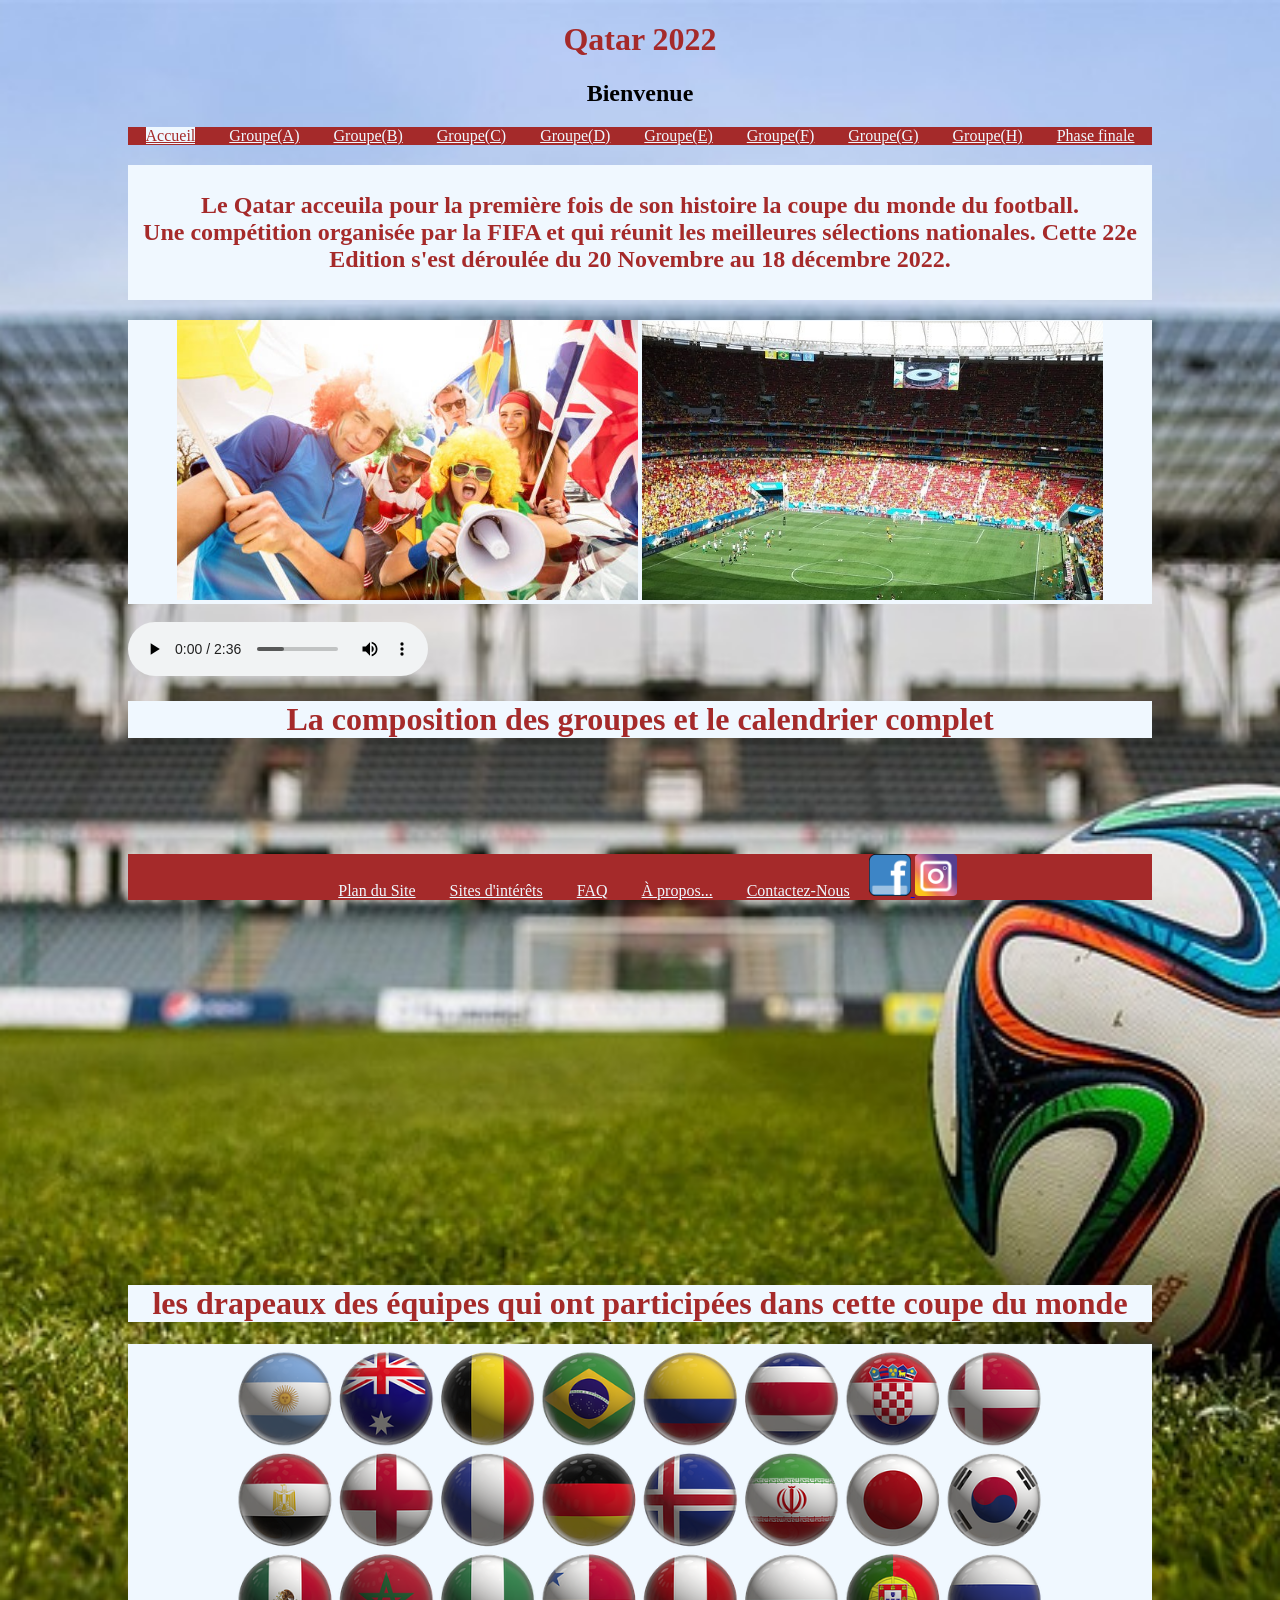
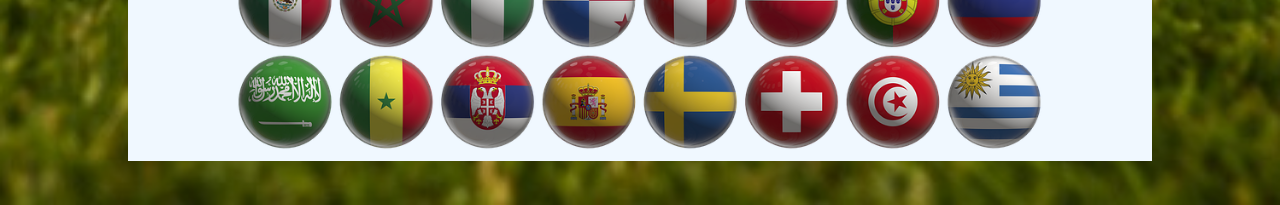
<file: index.html>
<!DOCTYPE html>
<html lang="fr">
<head>
    <meta charset="UTF-8">
    <meta http-equiv="X-UA-Compatible" content="IE=edge; Chrome; FireFox; Opera; Safari">
    <meta name="viewport" content="width=device-width, initial-scale=1.0">
    <title>Accueil</title>
    <link href="./Css/Style1.css" rel="stylesheet" type="text/css">
    <link rel="icon" href="./Images/background.jpg">
    <link href="./Css/PageConfig.css" rel="stylesheet" type="text/css">
</head>
<body class="page">
<!-- Titre de la page -->
    <h1 class="textcenter1" >Qatar 2022</h1>
    <h2 class="textcenter2" > Bienvenue </h2>
<!-- Menu -->
    <Div>
        <nav class="navigation">
            <a class="textcenter4" href="./Index/Index.html">Accueil</a>
            <a class="textcenter3" href="./Index/Groupe(A).html">Groupe(A)</a>
            <a class="textcenter3" href="./Index/Groupe(B).html">Groupe(B)</a>
            <a class="textcenter3" href="./Index/Groupe(C).html">Groupe(C)</a>
            <a class="textcenter3" href="./Index/Groupe(D).html">Groupe(D)</a>
            <a class="textcenter3" href="./Index/Groupe(E).html">Groupe(E)</a>
            <a class="textcenter3" href="./Index/Groupe(F).html">Groupe(F)</a>
            <a class="textcenter3" href="./Index/Groupe(G).html">Groupe(G)</a>
            <a class="textcenter3" href="./Index/Groupe(H).html">Groupe(H)</a>
            <a class="textcenter3" href="./Index/PhaseFinale.html">Phase finale</a>
        </nav>
    </Div>  
 <!-- Insertion d'Introduction sur le site (texte) -->
 <div class="textcenter5">
        <h2><br> 
        Le Qatar acceuila pour la première fois de son histoire la coupe du monde du football. <br>
        Une compétition organisée par la FIFA et qui réunit les meilleures sélections nationales.
        Cette 22e Edition s'est déroulée du 20 Novembre au 18 décembre 2022.
        <br><br></h2>
 </div> 
 <!-- Insertion d'images -->
 <Div class="textcenter5">
    <img src="./Images/image4.jpg" alt="monde" width=45% >
    <img src="./Images/staderempli.jpg"  alt="stade" width=45% >
</Div><br>
<!-- Insertion d'audio mp3 -->
<audio controls autopaly loop >
    <source src="./Son/Chants.mp3" type="audio/mpeg" >
    Your browser does not support the audio element.
</audio><br>
<!-- Insertion de video Youtube avec titre-->
<div class="textcenter2">
    <H1 class="textcenter5" > La composition des groupes et le calendrier complet </H1>
    <iframe width="100%" height="500" src="https://www.youtube.com/embed/67Y84qMbDUc" title="YouTube video player"
    frameborder="0" allow="accelerometer; autoplay; clipboard-write; encrypted-media; gyroscope; picture-in-picture" allowfullscreen></iframe>
</div>
<!-- Insertion d'images avec titre-->
<H1 class="textcenter5" > les drapeaux des équipes qui ont participées dans cette coupe du monde</H1>
<Div class="textcenter5" >
<img src="./Images/equipes.webp" alt="equipes" width="80%">
</Div>
<Br></Br>
<!-- Pied de la page -->
<footer class="PiedDePage">
        <div>
            <a class="textcenter3" href="./Index/PlanDuSite.html">Plan du Site</a>
            <a class="textcenter3" href="./Index/Sites d'intérêts.html">Sites d'intérêts</a>
            <a class="textcenter3" href="./Index/FAQ.html">FAQ</a>
            <a class="textcenter3" href="./Index/À propos.html">À propos...</a>
            <a class="textcenter3" href="mailto:tebanim@csdmedu.ca">Contactez-Nous</a>
            <a href="https://www.facebook.com/mohamed.tebani/" target="_blank" >
                <img src="./Images/facebook.png" alt="" style="width:42px;height: 42px;">
            </a>
            </a>
            <a href="https://www.instagram.com/david.teb22/" target="_blank" >
            <img src="./Images/instagram.jpg" alt="" style="width:42px;height: 42px;">
            </a>
            </div>   
</footer> 
</body>
</html>
</file>
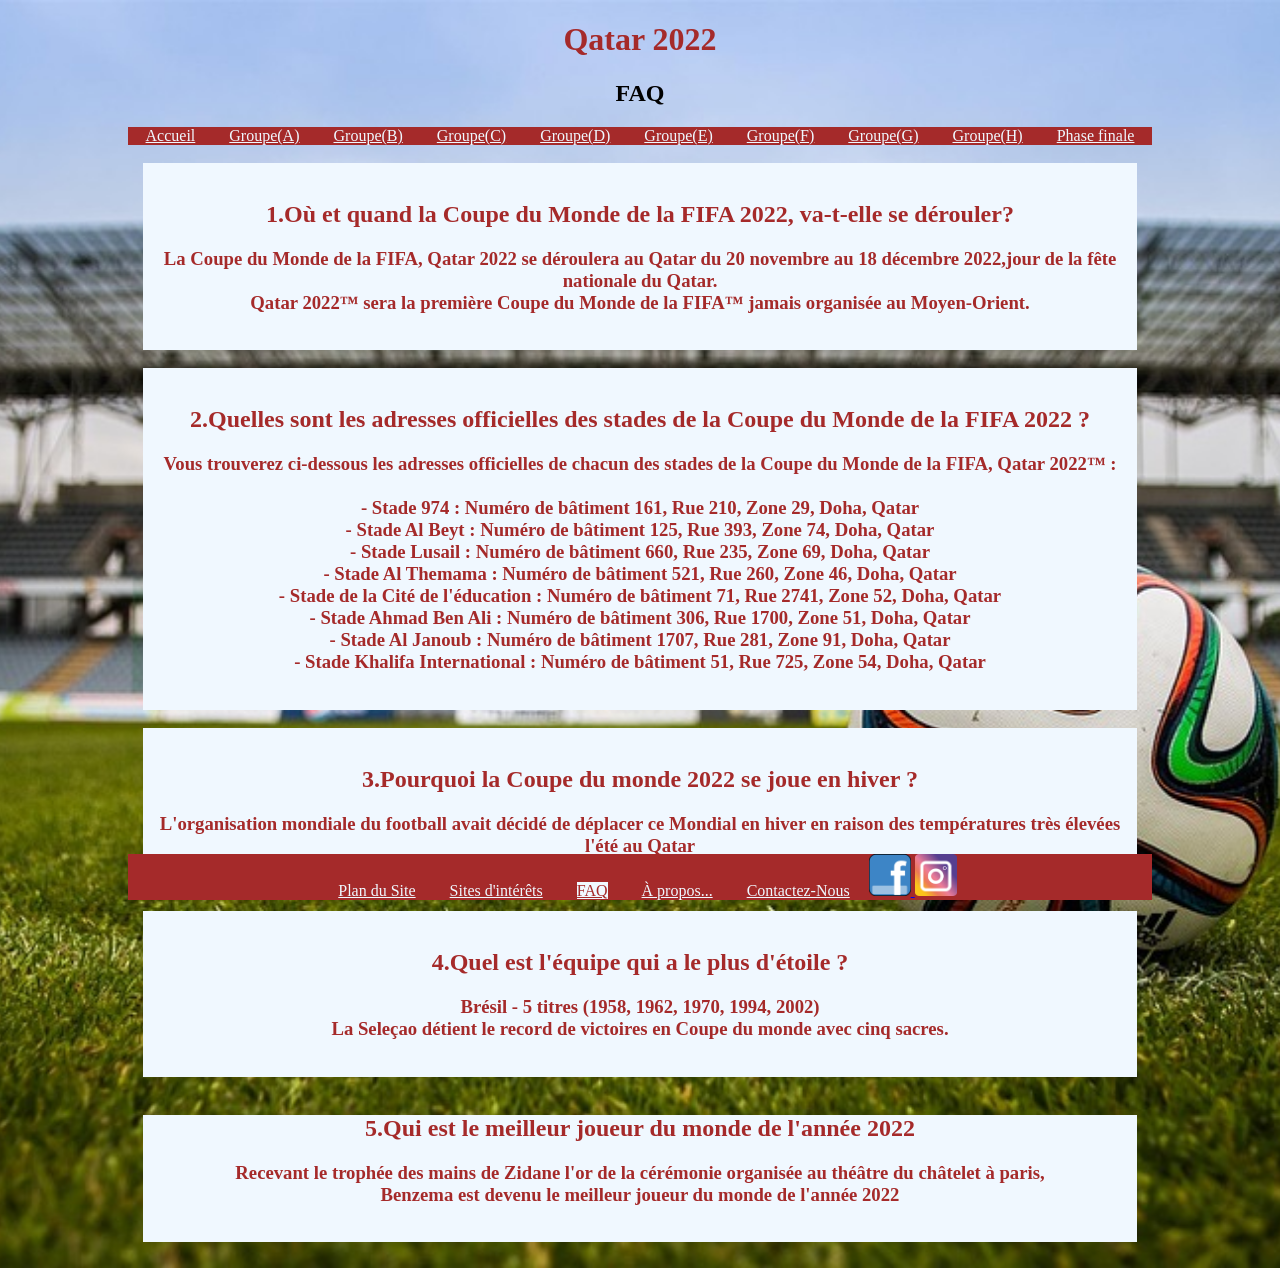
<file: Index/FAQ.html>
<!DOCTYPE html>
<html lang="fr">
<head>
    <meta charset="UTF-8">
    <meta http-equiv="X-UA-Compatible" content="IE=edge; Chrome; FireFox; Opera; Safari">
    <meta name="viewport" content="width=device-width, initial-scale=1.0">
    <title>FAQ</title>
    <link href="../Css/Style1.css" rel="stylesheet" type="text/css">
    <link rel="icon" href="../Images/background.jpg">
    <link href="../Css/PageConfig.css" rel="stylesheet" type="text/css">
</head>
<body class="page">
<!-- Titre de la page -->
    <h1 class="textcenter1" >Qatar 2022</h1>
    <h2 class="textcenter2" > FAQ </h2>
<!-- Menu -->
    <Div>
        <nav class="navigation">
            <a class="textcenter3" href="../index.html">Accueil</a>
            <a class="textcenter3" href="../Index/Groupe(A).html">Groupe(A)</a>
            <a class="textcenter3" href="../Index/Groupe(B).html">Groupe(B)</a>
            <a class="textcenter3" href="../Index/Groupe(C).html">Groupe(C)</a>
            <a class="textcenter3" href="../Index/Groupe(D).html">Groupe(D)</a>
            <a class="textcenter3" href="../Index/Groupe(E).html">Groupe(E)</a>
            <a class="textcenter3" href="../Index/Groupe(F).html">Groupe(F)</a>
            <a class="textcenter3" href="../Index/Groupe(G).html">Groupe(G)</a>
            <a class="textcenter3" href="../Index/Groupe(H).html">Groupe(H)</a>
            <a class="textcenter3" href="../Index/PhaseFinale.html">Phase finale</a>
        </nav>
    </Div>  
    <br>
<!-- Unsertion de 5 Div texte -->
<Div class="textcenter4">
    <br>
    <h2>1.Où et quand la Coupe du Monde de la FIFA 2022, va-t-elle se dérouler? </h2>
    <h3>La Coupe du Monde de la FIFA, Qatar 2022 se déroulera au Qatar du 20 novembre au 18 décembre 2022,jour de la fête nationale du Qatar. <br>
         Qatar 2022™ sera la première Coupe du Monde de la FIFA™ jamais organisée au Moyen-Orient.</h3>
    <br>
</Div>
<br>
<Div class="textcenter4">
    <br>
    <h2>2.Quelles sont les adresses officielles des stades de la Coupe du Monde de la FIFA 2022 ?</h2>
    <h3>Vous trouverez ci-dessous les adresses officielles de chacun des stades de la Coupe du Monde de la FIFA, Qatar 2022™ : <br><br>
 
        - Stade 974 : Numéro de bâtiment 161, Rue 210, Zone 29, Doha, Qatar <br>
        - Stade Al Beyt : Numéro de bâtiment 125, Rue 393, Zone 74, Doha, Qatar <br>
        - Stade Lusail : Numéro de bâtiment 660, Rue 235, Zone 69, Doha, Qatar <br>
        - Stade Al Themama : Numéro de bâtiment 521, Rue 260, Zone 46, Doha, Qatar <br>
        - Stade de la Cité de l'éducation : Numéro de bâtiment 71, Rue 2741, Zone 52, Doha, Qatar <br>
        - Stade Ahmad Ben Ali : Numéro de bâtiment 306, Rue 1700, Zone 51, Doha, Qatar <br>
        - Stade Al Janoub : Numéro de bâtiment 1707, Rue 281, Zone 91, Doha, Qatar <br>
        - Stade Khalifa International : Numéro de bâtiment 51, Rue 725, Zone 54, Doha, Qatar 
    </h3>
    <br>
</Div>
<br>
<Div class="textcenter4">
    <br>
    <h2>3.Pourquoi la Coupe du monde 2022 se joue en hiver ?</h2>
    <h3>L'organisation mondiale du football avait décidé de déplacer ce Mondial en hiver en raison des températures très élevées l'été au Qatar</h3>
    <br>
</Div>
<br>
<Div class="textcenter4">
    <br>
    <h2>4.Quel est l'équipe qui a le plus d'étoile ?</h2>
    <h3>Brésil - 5 titres (1958, 1962, 1970, 1994, 2002) <br>
     La Seleçao détient le record de victoires en Coupe du monde avec cinq sacres. </h3>
    <br>
</Div>
<br>
<Div class="textcenter4">
    <h2>5.Qui est le meilleur joueur du monde de l'année 2022 </h2>
    <h3>Recevant le trophée des mains de Zidane l'or de la cérémonie organisée au théâtre du châtelet à paris,<br>
         Benzema est devenu le meilleur joueur du monde de l'année 2022</h3>
         <br>
</Div>
<br>
<!-- Pied de la page -->
<footer class="PiedDePage">
    <div>
        <a class="textcenter3" href="../Index/PlanDuSite.html">Plan du Site</a>
        <a class="textcenter3" href="../Index/Sites d'intérêts.html">Sites d'intérêts</a>
        <a class="textcenter4" href="../Index/FAQ.html">FAQ</a>
        <a class="textcenter3" href="../Index/À propos.html">À propos...</a>
        <a class="textcenter3" href="mailto:tebanim@csdmedu.ca">Contactez-Nous</a>
        <a href="https://www.facebook.com/mohamed.tebani/" target="_blank" >
            <img src="../Images/facebook.png" alt="" style="width:42px;height: 42px;">
        </a>
        </a>
        <a href="https://www.instagram.com/david.teb22/" target="_blank" >
        <img src="../Images/instagram.jpg" alt="" style="width:42px;height: 42px;">
        </a>
        </div>   
</footer>    
</body>
</html>
</file>
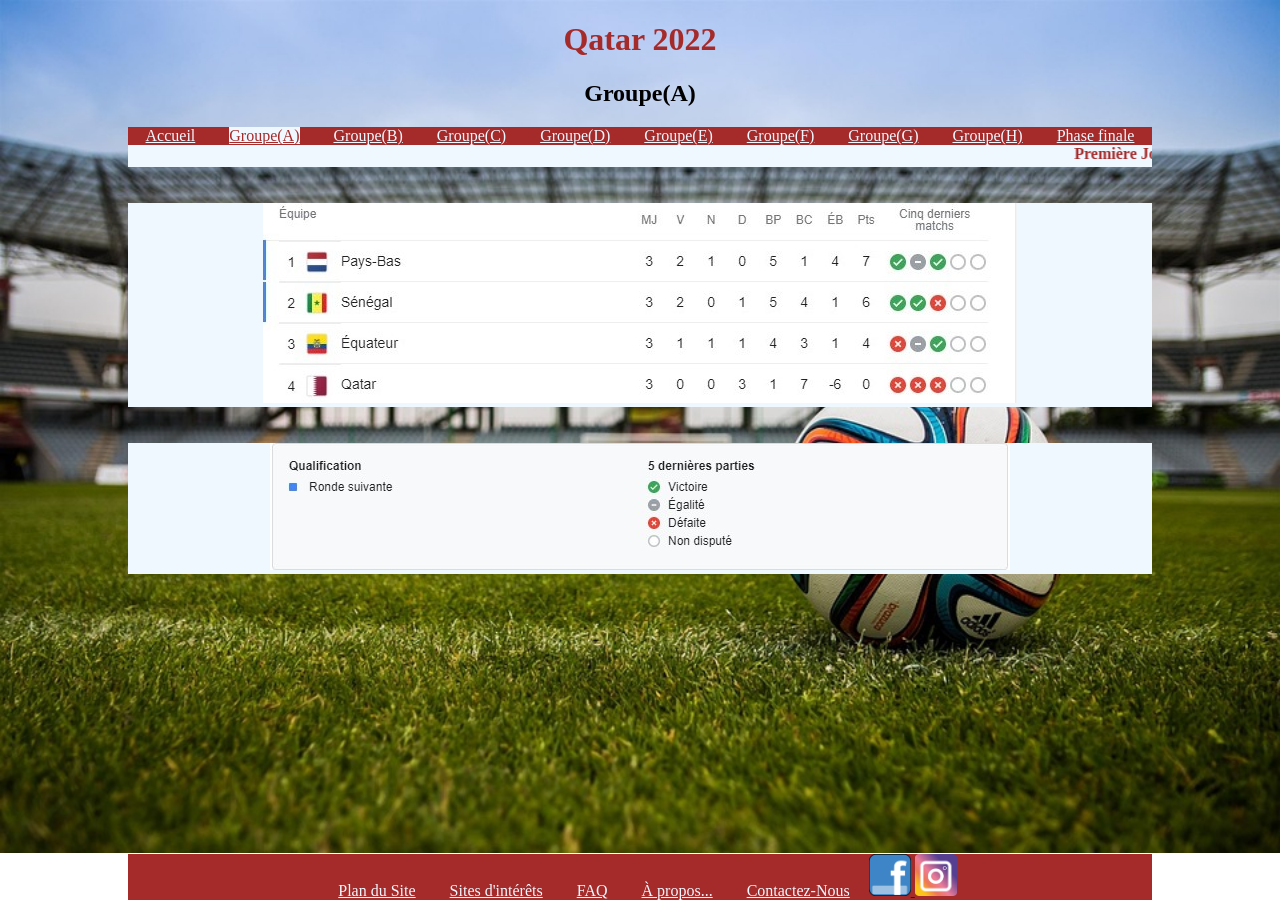
<file: Index/Groupe(A).html>
<!DOCTYPE html>
<html lang="fr">
<head>
    <meta charset="UTF-8">
    <meta http-equiv="X-UA-Compatible" content="IE=edge; Chrome; FireFox; Opera; Safari">
    <meta name="viewport" content="width=device-width, initial-scale=1.0">
    <title>Groupe(A)</title>
    <link href="../Css/Style1.css" rel="stylesheet" type="text/css">
    <link rel="icon" href="../Images/background.jpg">
    <link href="../Css/PageConfig.css" rel="stylesheet" type="text/css">
</head>
<body class="page">
<!-- Titre de la page -->
    <h1 class="textcenter1" >Qatar 2022</h1>
    <h2 class="textcenter2" > Groupe(A) </h2>
<!-- Menu -->
    <Div>
        <nav class="navigation">
            <a class="textcenter3" href="../index.html">Accueil</a>
            <a class="textcenter4" href="../Index/Groupe(A).html">Groupe(A)</a>
            <a class="textcenter3" href="../Index/Groupe(B).html">Groupe(B)</a>
            <a class="textcenter3" href="../Index/Groupe(C).html">Groupe(C)</a>
            <a class="textcenter3" href="../Index/Groupe(D).html">Groupe(D)</a>
            <a class="textcenter3" href="../Index/Groupe(E).html">Groupe(E)</a>
            <a class="textcenter3" href="../Index/Groupe(F).html">Groupe(F)</a>
            <a class="textcenter3" href="../Index/Groupe(G).html">Groupe(G)</a>
            <a class="textcenter3" href="../Index/Groupe(H).html">Groupe(H)</a>
            <a class="textcenter3" href="../Index/PhaseFinale.html">Phase finale</a>
        </nav>
    </Div>  
 <!-- Insertion d'un texte dynamique -->
<Div class="textcenter5">
    <marquee  behavior="" direction=""> <B>Première Journée</B> Qatar 0-2 Équateur////Sénégal 0-2 Pays-Bas   <B>Deuxième Journée</B> Qatar 3-1 Sénégal////Pays-Bas 1-1 Équateur <b>Troisième Journée</b> Équateur 1-2 Sénégal //// Pays-Bas 2-0 Qatar </marquee>
</Div>
<br><br>
<!-- Insertion d'images -->
<Div class="textcenter5">
    <img src="../Images/GroupeA.jpg" alt="GroupeA" >
</Div><br><br>
<Div class="textcenter5">
    <img src="../Images/ExplicationDeCalcul.jpg" alt="Infos" >
</Div><br><br>
<!-- Pied de la page -->
<footer class="PiedDePage">
    <div>
        <a class="textcenter3" href="../Index/PlanDuSite.html">Plan du Site</a>
        <a class="textcenter3" href="../Index/Sites d'intérêts.html">Sites d'intérêts</a>
        <a class="textcenter3" href="../Index/FAQ.html">FAQ</a>
        <a class="textcenter3" href="../Index/À propos.html">À propos...</a>
        <a class="textcenter3" href="mailto:tebanim@csdmedu.ca">Contactez-Nous</a>
        <a href="https://www.facebook.com/mohamed.tebani/" target="_blank" >
            <img src="../Images/facebook.png" alt="" style="width:42px;height: 42px;">
        </a>
        </a>
        <a href="https://www.instagram.com/david.teb22/" target="_blank" >
        <img src="../Images/instagram.jpg" alt="" style="width:42px;height: 42px;">
        </a>
        </div>   
</footer>
</body>
</html>
</file>
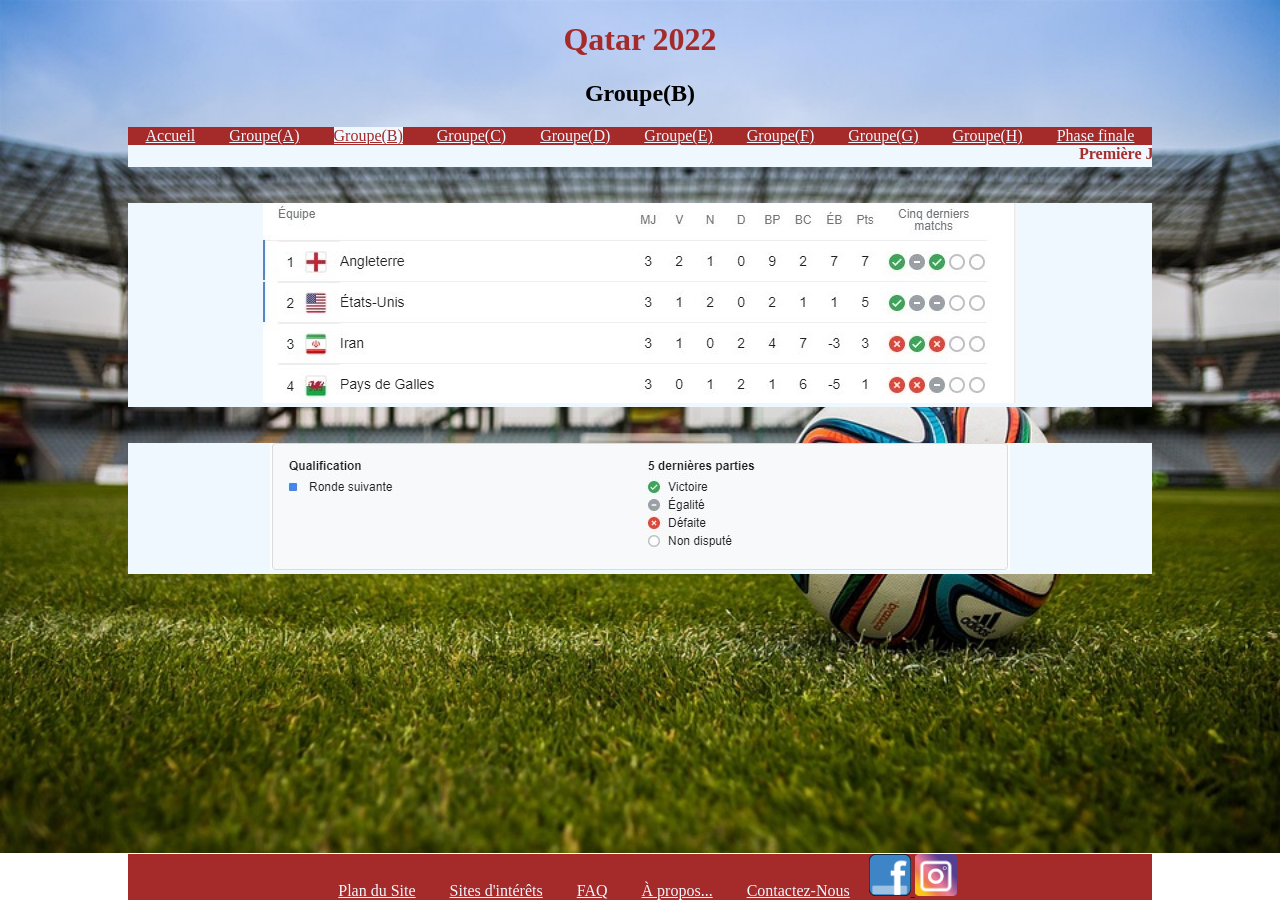
<file: Index/Groupe(B).html>
<!DOCTYPE html>
<html lang="fr">
<head>
    <meta charset="UTF-8">
    <meta http-equiv="X-UA-Compatible" content="IE=edge; Chrome; FireFox; Opera; Safari">
    <meta name="viewport" content="width=device-width, initial-scale=1.0">
    <title>Groupe(B)</title>
    <link href="../Css/Style1.css" rel="stylesheet" type="text/css">
    <link rel="icon" href="../Images/background.jpg">
    <link href="../Css/PageConfig.css" rel="stylesheet" type="text/css">
</head>
<body class="page">
<!-- Titre de la page -->
    <h1 class="textcenter1" >Qatar 2022</h1>
    <h2 class="textcenter2" > Groupe(B) </h2>
<!-- Menu -->
    <Div>
        <nav class="navigation">
            <a class="textcenter3" href="../index.html">Accueil</a>
            <a class="textcenter3" href="../Index/Groupe(A).html">Groupe(A)</a>
            <a class="textcenter4" href="../Index/Groupe(B).html">Groupe(B)</a>
            <a class="textcenter3" href="../Index/Groupe(C).html">Groupe(C)</a>
            <a class="textcenter3" href="../Index/Groupe(D).html">Groupe(D)</a>
            <a class="textcenter3" href="../Index/Groupe(E).html">Groupe(E)</a>
            <a class="textcenter3" href="../Index/Groupe(F).html">Groupe(F)</a>
            <a class="textcenter3" href="../Index/Groupe(G).html">Groupe(G)</a>
            <a class="textcenter3" href="../Index/Groupe(H).html">Groupe(H)</a>
            <a class="textcenter3" href="../Index/PhaseFinale.html">Phase finale</a>
        </nav>
    </Div> 
 <!-- Insertion d'un texte dynamique --> 
<Div class="textcenter5">
    <marquee  behavior="" direction=""> <B>Première Journée</B> Angleterre 6-2 Iran////États-Unis 1-1 Pays De Galles   <B>Deuxième Journée</B> Pays De Galles 0-2 Iran////Angleterre 0-0 États-Unis <b>Troisième Journée</b> Iran 0-1 États-Unis////Pays De Galles 0-3 Angleterre</marquee>
</Div>
<br><br>
<!-- Insertion d'images -->
<Div class="textcenter5">
    <img src="../Images/GroupeB.jpg" alt="GroupeB" >
</Div><br><br>
<Div class="textcenter5">
    <img src="../Images/ExplicationDeCalcul.jpg" alt="Infos" >
</Div><br><br>
<!-- Pied de la page -->
<footer class="PiedDePage">
    <div>
        <a class="textcenter3" href="../Index/PlanDuSite.html">Plan du Site</a>
        <a class="textcenter3" href="../Index/Sites d'intérêts.html">Sites d'intérêts</a>
        <a class="textcenter3" href="../Index/FAQ.html">FAQ</a>
        <a class="textcenter3" href="../Index/À propos.html">À propos...</a>
        <a class="textcenter3" href="mailto:tebanim@csdmedu.ca">Contactez-Nous</a>
        <a href="https://www.facebook.com/mohamed.tebani/" target="_blank" >
            <img src="../Images/facebook.png" alt="" style="width:42px;height: 42px;">
        </a>
        </a>
        <a href="https://www.instagram.com/david.teb22/" target="_blank" >
        <img src="../Images/instagram.jpg" alt="" style="width:42px;height: 42px;">
        </a>
        </div>   
</footer>
</body>
</html>
</file>
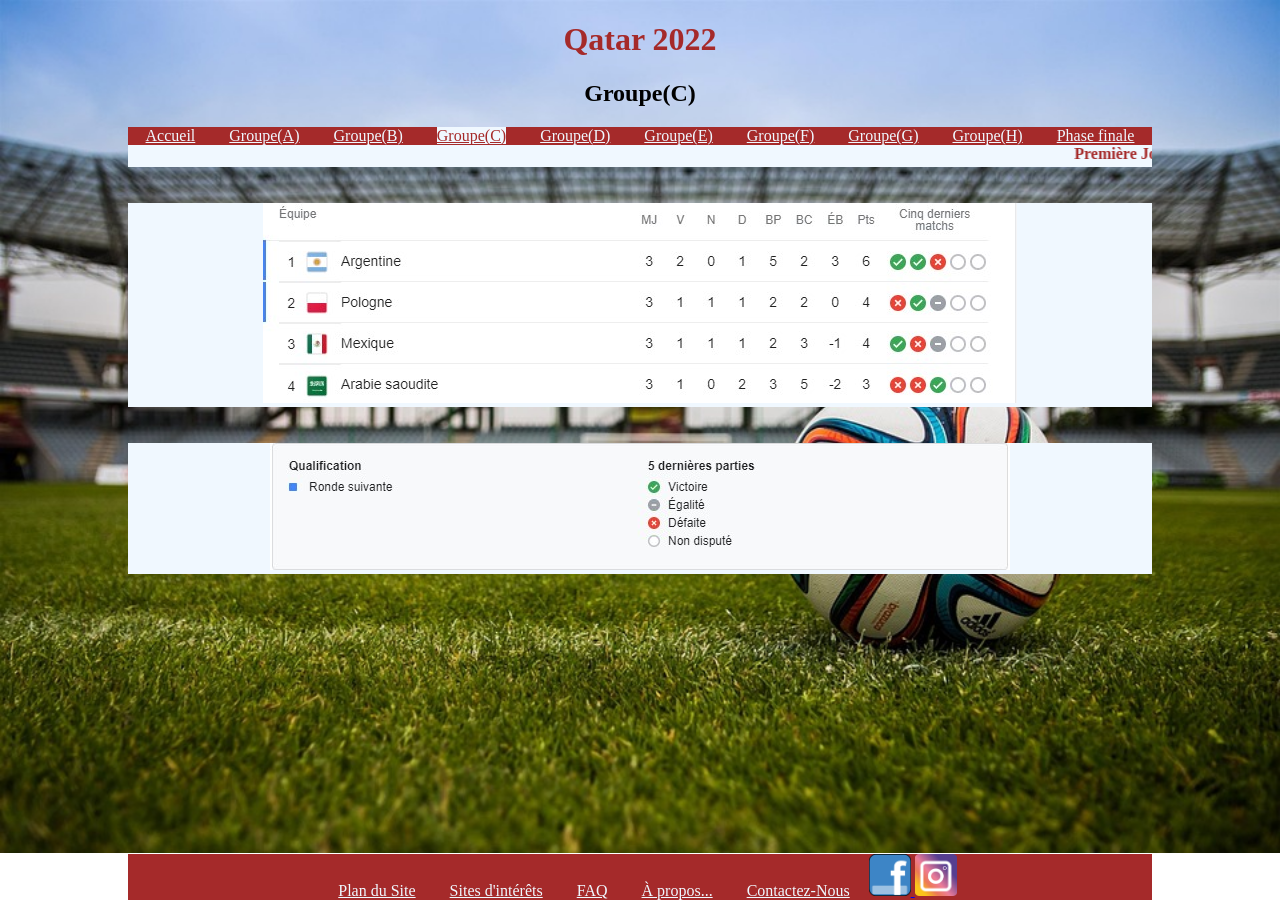
<file: Index/Groupe(C).html>
<!DOCTYPE html>
<html lang="fr">
<head>
    <meta charset="UTF-8">
    <meta http-equiv="X-UA-Compatible" content="IE=edge; Chrome; FireFox; Opera; Safari">
    <meta name="viewport" content="width=device-width, initial-scale=1.0">
    <title>Groupe(C)</title>
    <link href="../Css/Style1.css" rel="stylesheet" type="text/css">
    <link rel="icon" href="../Images/background.jpg">
    <link href="../Css/PageConfig.css" rel="stylesheet" type="text/css">
</head>
<body class="page">
<!-- Titre de la page -->
    <h1 class="textcenter1" >Qatar 2022</h1>
    <h2 class="textcenter2" > Groupe(C) </h2>
<!-- Menu -->
    <Div>
        <nav class="navigation">
            <a class="textcenter3" href="../index.html">Accueil</a>
            <a class="textcenter3" href="../Index/Groupe(A).html">Groupe(A)</a>
            <a class="textcenter3" href="../Index/Groupe(B).html">Groupe(B)</a>
            <a class="textcenter4" href="../Index/Groupe(C).html">Groupe(C)</a>
            <a class="textcenter3" href="../Index/Groupe(D).html">Groupe(D)</a>
            <a class="textcenter3" href="../Index/Groupe(E).html">Groupe(E)</a>
            <a class="textcenter3" href="../Index/Groupe(F).html">Groupe(F)</a>
            <a class="textcenter3" href="../Index/Groupe(G).html">Groupe(G)</a>
            <a class="textcenter3" href="../Index/Groupe(H).html">Groupe(H)</a>
            <a class="textcenter3" href="../Index/PhaseFinale.html">Phase finale</a>
        </nav>
    </Div> 
 <!-- Insertion d'un texte dynamique --> 
<Div class="textcenter5">
    <marquee  behavior="" direction=""> <B>Première Journée</B> Argentine 1-2 Arabie Saoudite////Mexique 0-0 Pologne   <B>Deuxième Journée</B> Pologne 2-0 Arabie Saoudite////Argentine 2-0 Mexique <b>Troisième Journée</b> Pologne 1-2 Argentine////Arabie Saoudite 0-0 Mexique</marquee>
</Div>
<br><br>
<!-- Insertion d'images -->
<Div class="textcenter5">
    <img src="../Images/GroupeC.jpg" alt="GroupeC" >
</Div><br><br>
<Div class="textcenter5">
    <img src="../Images/ExplicationDeCalcul.jpg" alt="Infos" >
</Div><br><br>
<!-- Pied de la page -->
<footer class="PiedDePage">
    <div>
        <a class="textcenter3" href="../Index/PlanDuSite.html">Plan du Site</a>
        <a class="textcenter3" href="../Index/Sites d'intérêts.html">Sites d'intérêts</a>
        <a class="textcenter3" href="../Index/FAQ.html">FAQ</a>
        <a class="textcenter3" href="../Index/À propos.html">À propos...</a>
        <a class="textcenter3" href="mailto:tebanim@csdmedu.ca">Contactez-Nous</a>
        <a href="https://www.facebook.com/mohamed.tebani/" target="_blank" >
            <img src="../Images/facebook.png" alt="" style="width:42px;height: 42px;">
        </a>
        </a>
        <a href="https://www.instagram.com/david.teb22/" target="_blank" >
        <img src="../Images/instagram.jpg" alt="" style="width:42px;height: 42px;">
        </a>
        </div>   
</footer>
</body>
</html>
</file>
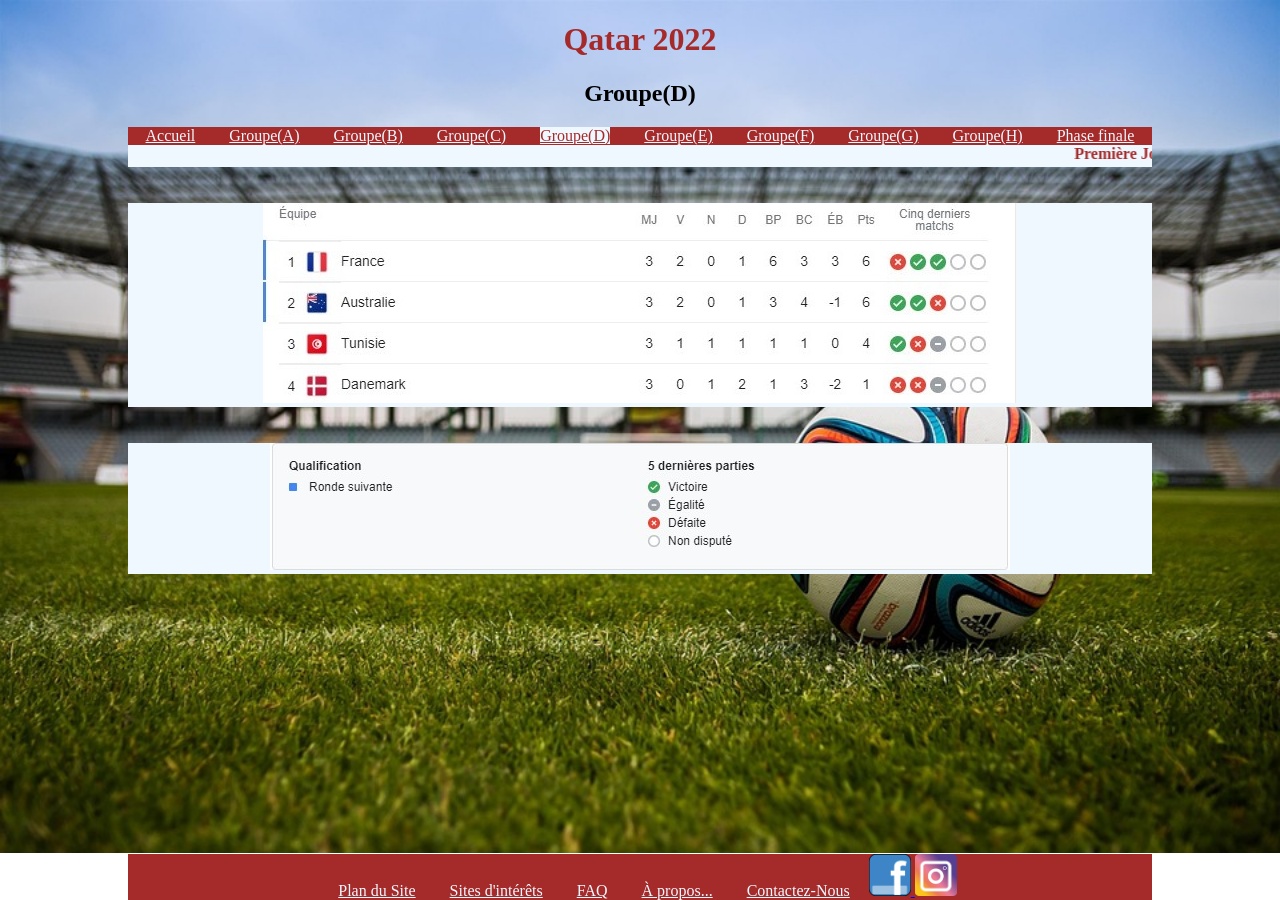
<file: Index/Groupe(D).html>
<!DOCTYPE html>
<html lang="fr">
<head>
    <meta charset="UTF-8">
    <meta http-equiv="X-UA-Compatible" content="IE=edge; Chrome; FireFox; Opera; Safari">
    <meta name="viewport" content="width=device-width, initial-scale=1.0">
    <title>Groupe(D)</title>
    <link href="../Css/Style1.css" rel="stylesheet" type="text/css">
    <link rel="icon" href="../Images/background.jpg">
    <link href="../Css/PageConfig.css" rel="stylesheet" type="text/css">
</head>
<body class="page">
<!-- Titre de la page -->
    <h1 class="textcenter1" >Qatar 2022</h1>
    <h2 class="textcenter2" > Groupe(D) </h2>
<!-- Menu -->
    <Div>
        <nav class="navigation">
            <a class="textcenter3" href="../index.html">Accueil</a>
            <a class="textcenter3" href="../Index/Groupe(A).html">Groupe(A)</a>
            <a class="textcenter3" href="../Index/Groupe(B).html">Groupe(B)</a>
            <a class="textcenter3" href="../Index/Groupe(C).html">Groupe(C)</a>
            <a class="textcenter4" href="../Index/Groupe(D).html">Groupe(D)</a>
            <a class="textcenter3" href="../Index/Groupe(E).html">Groupe(E)</a>
            <a class="textcenter3" href="../Index/Groupe(F).html">Groupe(F)</a>
            <a class="textcenter3" href="../Index/Groupe(G).html">Groupe(G)</a>
            <a class="textcenter3" href="../Index/Groupe(H).html">Groupe(H)</a>
            <a class="textcenter3" href="../Index/PhaseFinale.html">Phase finale</a>
        </nav>
    </Div> 
 <!-- Insertion d'un texte dynamique -->
<Div class="textcenter5" >
    <marquee  behavior="" direction=""> <B>Première Journée</B> Danemark 0-0 Tunisie////France 4-1 Australie  <B>Deuxième Journée</B> Tunisie 0-1 Australie////France 2-1 Danemark <b>Troisième Journée</b> Australie 1-0 Danemark////Tunisie 1-0 France </marquee>
</Div>
<br><br>
<!-- Insertion d'images -->
<Div class="textcenter5">
    <img src="../Images/GroupeD.jpg" alt="GroupeD" >
</Div><br><br>
<Div class="textcenter5">
    <img src="../Images/ExplicationDeCalcul.jpg" alt="Infos" >
</Div><br><br>
<!-- Pied de la page -->
<footer class="PiedDePage">
    <div>
        <a class="textcenter3" href="../Index/PlanDuSite.html">Plan du Site</a>
        <a class="textcenter3" href="../Index/Sites d'intérêts.html">Sites d'intérêts</a>
        <a class="textcenter3" href="../Index/FAQ.html">FAQ</a>
        <a class="textcenter3" href="../Index/À propos.html">À propos...</a>
        <a class="textcenter3" href="mailto:tebanim@csdmedu.ca">Contactez-Nous</a>
        <a href="https://www.facebook.com/mohamed.tebani/" target="_blank" >
            <img src="../Images/facebook.png" alt="" style="width:42px;height: 42px;">
        </a>
        </a>
        <a href="https://www.instagram.com/david.teb22/" target="_blank" >
        <img src="../Images/instagram.jpg" alt="" style="width:42px;height: 42px;">
        </a>
        </div>   
</footer>
</body>
</html>
</file>
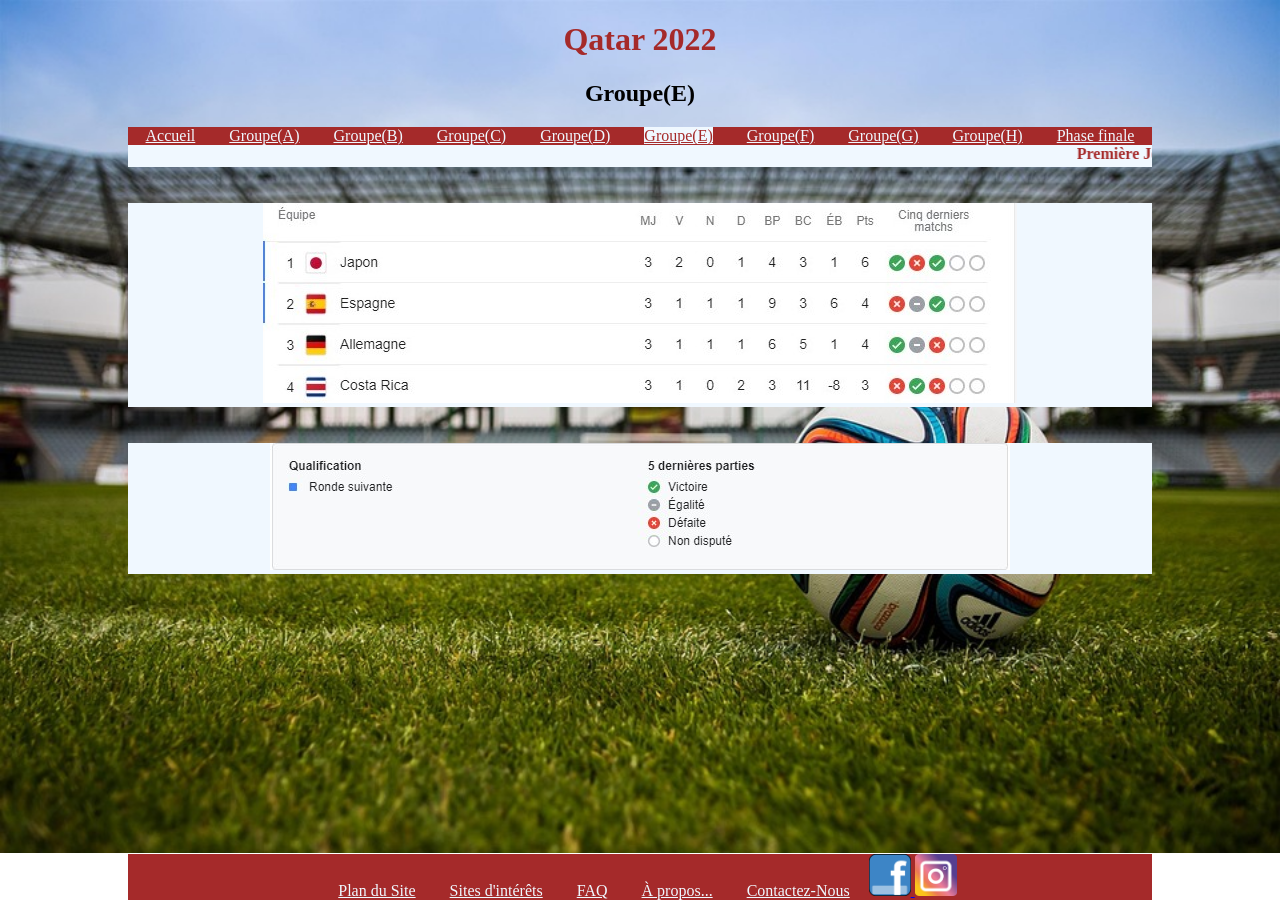
<file: Index/Groupe(E).html>
<!DOCTYPE html>
<html lang="fr">
<head>
    <meta charset="UTF-8">
    <meta http-equiv="X-UA-Compatible" content="IE=edge; Chrome; FireFox; Opera; Safari">
    <meta name="viewport" content="width=device-width, initial-scale=1.0">
    <title>Groupe(E)</title>
    <link href="../Css/Style1.css" rel="stylesheet" type="text/css">
    <link rel="icon" href="../Images/background.jpg">
    <link href="../Css/PageConfig.css" rel="stylesheet" type="text/css">
</head>
<body class="page">
<!-- Titre de la page -->
    <h1 class="textcenter1" >Qatar 2022</h1>
    <h2 class="textcenter2" > Groupe(E) </h2>
<!-- Menu -->
    <Div>
        <nav class="navigation">
            <a class="textcenter3" href="../index.html">Accueil</a>
            <a class="textcenter3" href="../Index/Groupe(A).html">Groupe(A)</a>
            <a class="textcenter3" href="../Index/Groupe(B).html">Groupe(B)</a>
            <a class="textcenter3" href="../Index/Groupe(C).html">Groupe(C)</a>
            <a class="textcenter3" href="../Index/Groupe(D).html">Groupe(D)</a>
            <a class="textcenter4" href="../Index/Groupe(E).html">Groupe(E)</a>
            <a class="textcenter3" href="../Index/Groupe(F).html">Groupe(F)</a>
            <a class="textcenter3" href="../Index/Groupe(G).html">Groupe(G)</a>
            <a class="textcenter3" href="../Index/Groupe(H).html">Groupe(H)</a>
            <a class="textcenter3" href="../Index/PhaseFinale.html">Phase finale</a>
        </nav>
    </Div>
 <!-- Insertion d'un texte dynamique -->
<Div class="textcenter5">
    <marquee  behavior="" direction=""> <B>Première Journée</B> Allemagne 1-2 Japon////	Espagne 7-0 Costa Rica   <B>Deuxième Journée</B> Japon 0-1 Costa Rica////Espagne 1-1 Allemagne <b>Troisième Journée</b> Costa Rica 2-4 Allemagne////Japon 2-1 Espagne</marquee>
</Div>
<br><br>
<!-- Insertion d'images -->
<Div class="textcenter5">
    <img src="../Images/GroupeE.jpg" alt="GroupeE" >
</Div><br><br>
<Div class="textcenter5">
    <img src="../Images/ExplicationDeCalcul.jpg" alt="Infos" >
</Div><br><br>
<!-- Pied de la page -->
<footer class="PiedDePage">
    <div>
        <a class="textcenter3" href="../Index/PlanDuSite.html">Plan du Site</a>
        <a class="textcenter3" href="../Index/Sites d'intérêts.html">Sites d'intérêts</a>
        <a class="textcenter3" href="../Index/FAQ.html">FAQ</a>
        <a class="textcenter3" href="../Index/À propos.html">À propos...</a>
        <a class="textcenter3" href="mailto:tebanim@csdmedu.ca">Contactez-Nous</a>
        <a href="https://www.facebook.com/mohamed.tebani/" target="_blank" >
            <img src="../Images/facebook.png" alt="" style="width:42px;height: 42px;">
        </a>
        </a>
        <a href="https://www.instagram.com/david.teb22/" target="_blank" >
        <img src="../Images/instagram.jpg" alt="" style="width:42px;height: 42px;">
        </a>
        </div>   
</footer>
</body>
</html>
</file>
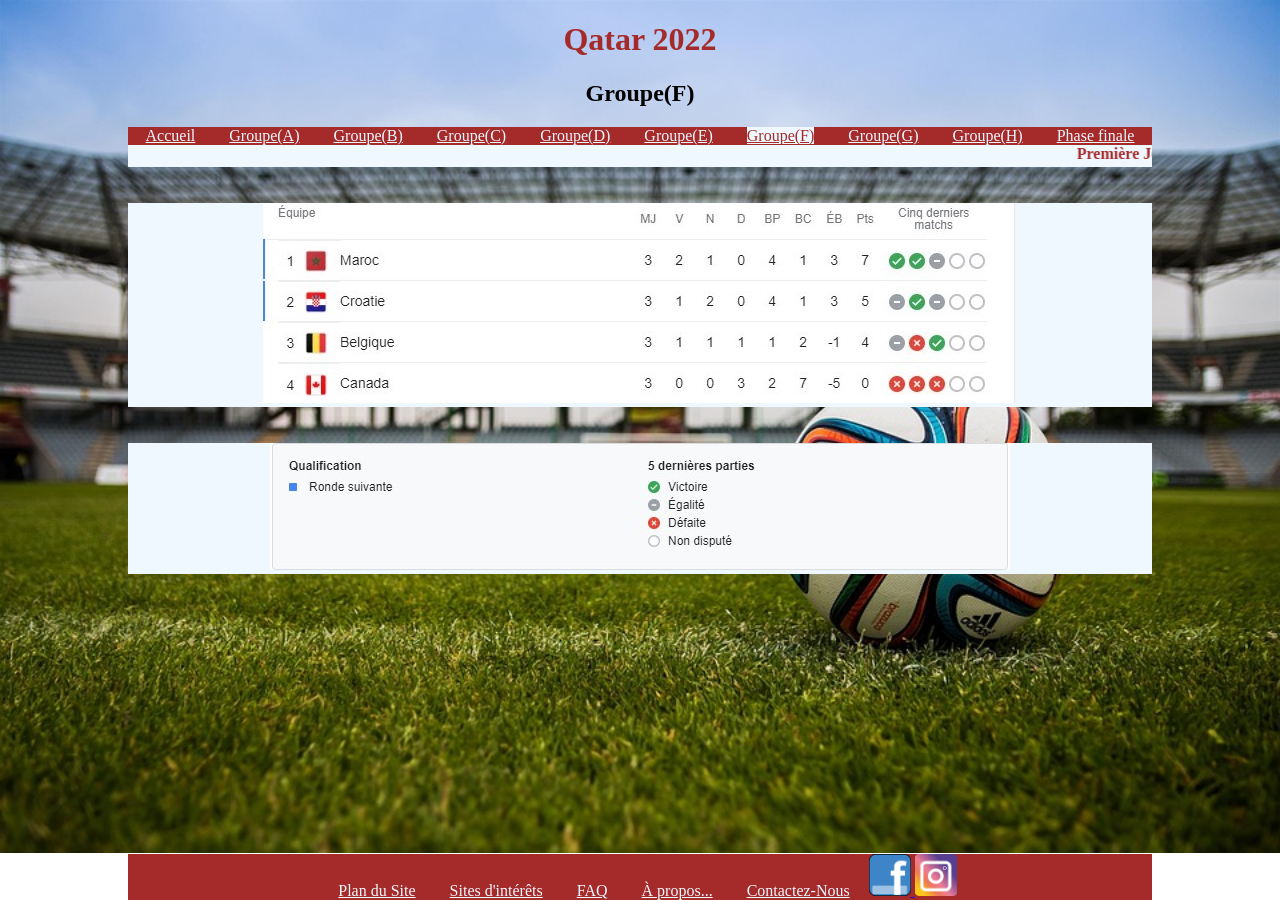
<file: Index/Groupe(F).html>
<!DOCTYPE html>
<html lang="fr">
<head>
    <meta charset="UTF-8">
    <meta http-equiv="X-UA-Compatible" content="IE=edge; Chrome; FireFox; Opera; Safari">
    <meta name="viewport" content="width=device-width, initial-scale=1.0">
    <title>Groupe(F)</title>
    <link href="../Css/Style1.css" rel="stylesheet" type="text/css">
    <link rel="icon" href="../Images/background.jpg">
    <link href="../Css/PageConfig.css" rel="stylesheet" type="text/css">
</head>
<body class="page">
<!-- Titre de la page -->
    <h1 class="textcenter1" >Qatar 2022</h1>
    <h2 class="textcenter2" > Groupe(F) </h2>
<!-- Menu -->
    <Div>
        <nav class="navigation">
            <a class="textcenter3" href="../index.html">Accueil</a>
            <a class="textcenter3" href="../Index/Groupe(A).html">Groupe(A)</a>
            <a class="textcenter3" href="../Index/Groupe(B).html">Groupe(B)</a>
            <a class="textcenter3" href="../Index/Groupe(C).html">Groupe(C)</a>
            <a class="textcenter3" href="../Index/Groupe(D).html">Groupe(D)</a>
            <a class="textcenter3" href="../Index/Groupe(E).html">Groupe(E)</a>
            <a class="textcenter4" href="../Index/Groupe(F).html">Groupe(F)</a>
            <a class="textcenter3" href="../Index/Groupe(G).html">Groupe(G)</a>
            <a class="textcenter3" href="../Index/Groupe(H).html">Groupe(H)</a>
            <a class="textcenter3" href="../Index/PhaseFinale.html">Phase finale</a>
        </nav>
    </Div>
 <!-- Insertion d'un texte dynamique -->
<Div class="textcenter5" >
    <marquee  behavior="" direction=""> <B>Première Journée</B> Maroc 0-0 Croatie////Belgique 1-0 Canada   <B>Deuxième Journée</B> Belgique 0-2 Maroc////Croatie 4-1 Canada <b>Troisième Journée</b>Canada 1-2 Maroc////Croatie 0-0 Belgique</marquee>
</Div>
<br><br>
<!-- Insertion d'images -->
<Div class="textcenter5">
    <img src="../Images/GroupeF.jpg" alt="GroupeF" >
</Div><br><br>
<Div class="textcenter5">
    <img src="../Images/ExplicationDeCalcul.jpg" alt="Infos" >
</Div><br><br>
<!-- Pied de la page -->
<footer class="PiedDePage">
    <div>
        <a class="textcenter3" href="../Index/PlanDuSite.html">Plan du Site</a>
        <a class="textcenter3" href="../Index/Sites d'intérêts.html">Sites d'intérêts</a>
        <a class="textcenter3" href="../Index/FAQ.html">FAQ</a>
        <a class="textcenter3" href="../Index/À propos.html">À propos...</a>
        <a class="textcenter3" href="mailto:tebanim@csdmedu.ca">Contactez-Nous</a>
        <a href="https://www.facebook.com/mohamed.tebani/" target="_blank" >
            <img src="../Images/facebook.png" alt="" style="width:42px;height: 42px;">
        </a>
        </a>
        <a href="https://www.instagram.com/david.teb22/" target="_blank" >
        <img src="../Images/instagram.jpg" alt="" style="width:42px;height: 42px;">
        </a>
        </div>   
</footer>
</body>
</html>
</file>
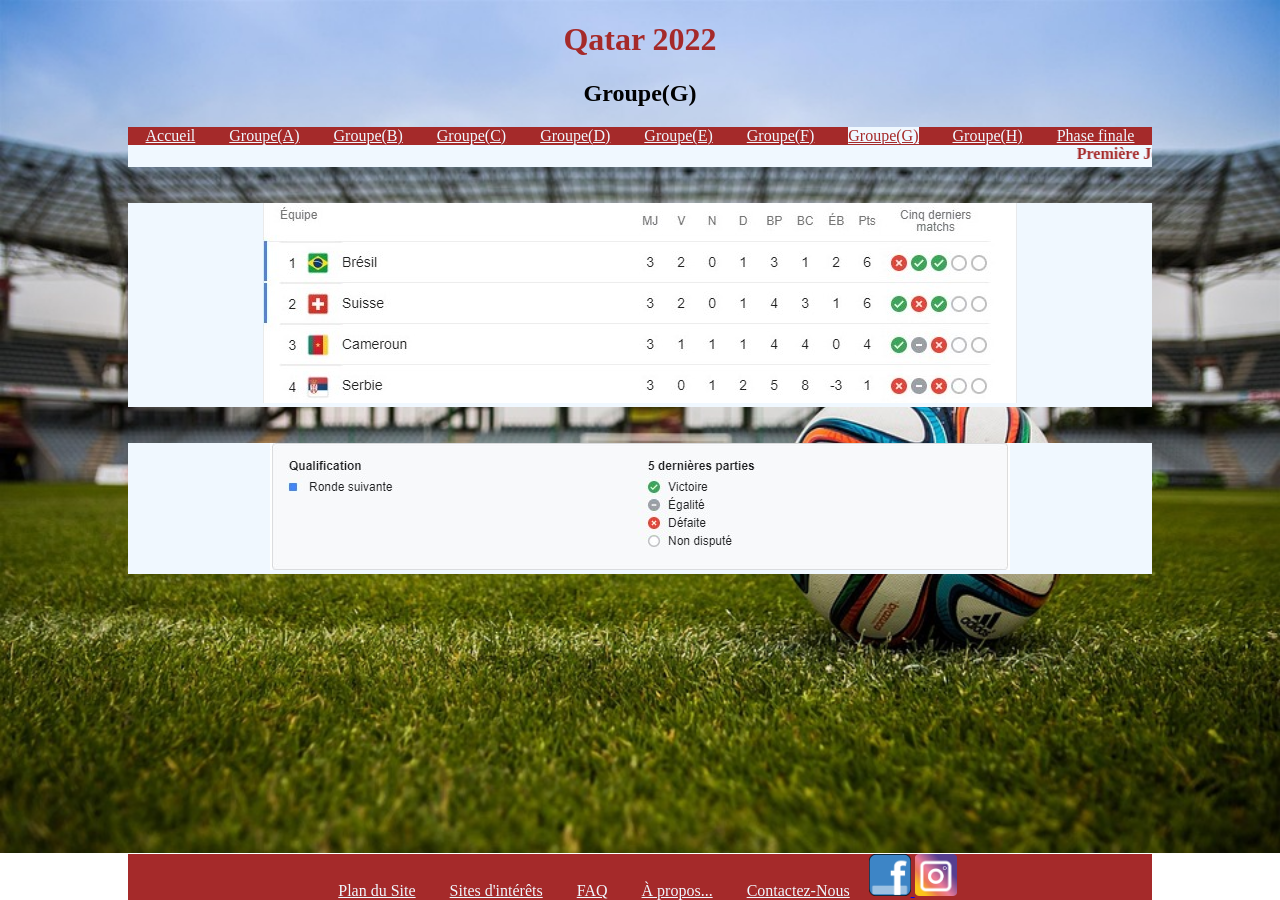
<file: Index/Groupe(G).html>
<!DOCTYPE html>
<html lang="fr">
<head>
    <meta charset="UTF-8">
    <meta http-equiv="X-UA-Compatible" content="IE=edge; Chrome; FireFox; Opera; Safari">
    <meta name="viewport" content="width=device-width, initial-scale=1.0">
    <title>Groupe(G)</title>
    <link href="../Css/Style1.css" rel="stylesheet" type="text/css">
    <link rel="icon" href="../Images/background.jpg">
    <link href="../Css/PageConfig.css" rel="stylesheet" type="text/css">
</head>
<body class="page">
<!-- Titre de la page -->
    <h1 class="textcenter1" >Qatar 2022</h1>
    <h2 class="textcenter2" > Groupe(G) </h2>
<!-- Menu -->
    <Div>
        <nav class="navigation">
            <a class="textcenter3" href="../index.html">Accueil</a>
            <a class="textcenter3" href="../Index/Groupe(A).html">Groupe(A)</a>
            <a class="textcenter3" href="../Index/Groupe(B).html">Groupe(B)</a>
            <a class="textcenter3" href="../Index/Groupe(C).html">Groupe(C)</a>
            <a class="textcenter3" href="../Index/Groupe(D).html">Groupe(D)</a>
            <a class="textcenter3" href="../Index/Groupe(E).html">Groupe(E)</a>
            <a class="textcenter3" href="../Index/Groupe(F).html">Groupe(F)</a>
            <a class="textcenter4" href="../Index/Groupe(G).html">Groupe(G)</a>
            <a class="textcenter3" href="../Index/Groupe(H).html">Groupe(H)</a>
            <a class="textcenter3" href="../Index/PhaseFinale.html">Phase finale</a>
        </nav>
    </Div>
 <!-- Insertion d'un texte dynamique -->
<Div class="textcenter5">
    <marquee  behavior="" direction=""> <B>Première Journée</B> Suisse 1-0 Cameroun////Brésil 2-0 Serbie   <B>Deuxième Journée</B> Cameroun 3-3 Serbie////Brésil 1-0 Suisse <b>Troisième Journée</b> Serbie 2-3 Suisse ////Cameroun 1-0 Brésil  </marquee>
</Div>
<br><br>
<!-- Insertion d'images -->
<Div class="textcenter5">
    <img src="../Images/GroupeG.jpg" alt="GroupeG" >
</Div><br><br>
<Div class="textcenter5">
    <img src="../Images/ExplicationDeCalcul.jpg" alt="Infos" >
</Div><br><br>
<!-- Pied de la page -->
<footer class="PiedDePage">
    <div>
        <a class="textcenter3" href="../Index/PlanDuSite.html">Plan du Site</a>
        <a class="textcenter3" href="../Index/Sites d'intérêts.html">Sites d'intérêts</a>
        <a class="textcenter3" href="../Index/FAQ.html">FAQ</a>
        <a class="textcenter3" href="../Index/À propos.html">À propos...</a>
        <a class="textcenter3" href="mailto:tebanim@csdmedu.ca">Contactez-Nous</a>
        <a href="https://www.facebook.com/mohamed.tebani/" target="_blank" >
            <img src="../Images/facebook.png" alt="" style="width:42px;height: 42px;">
        </a>
        </a>
        <a href="https://www.instagram.com/david.teb22/" target="_blank" >
        <img src="../Images/instagram.jpg" alt="" style="width:42px;height: 42px;">
        </a>
        </div>   
</footer>
</body>
</html>
</file>
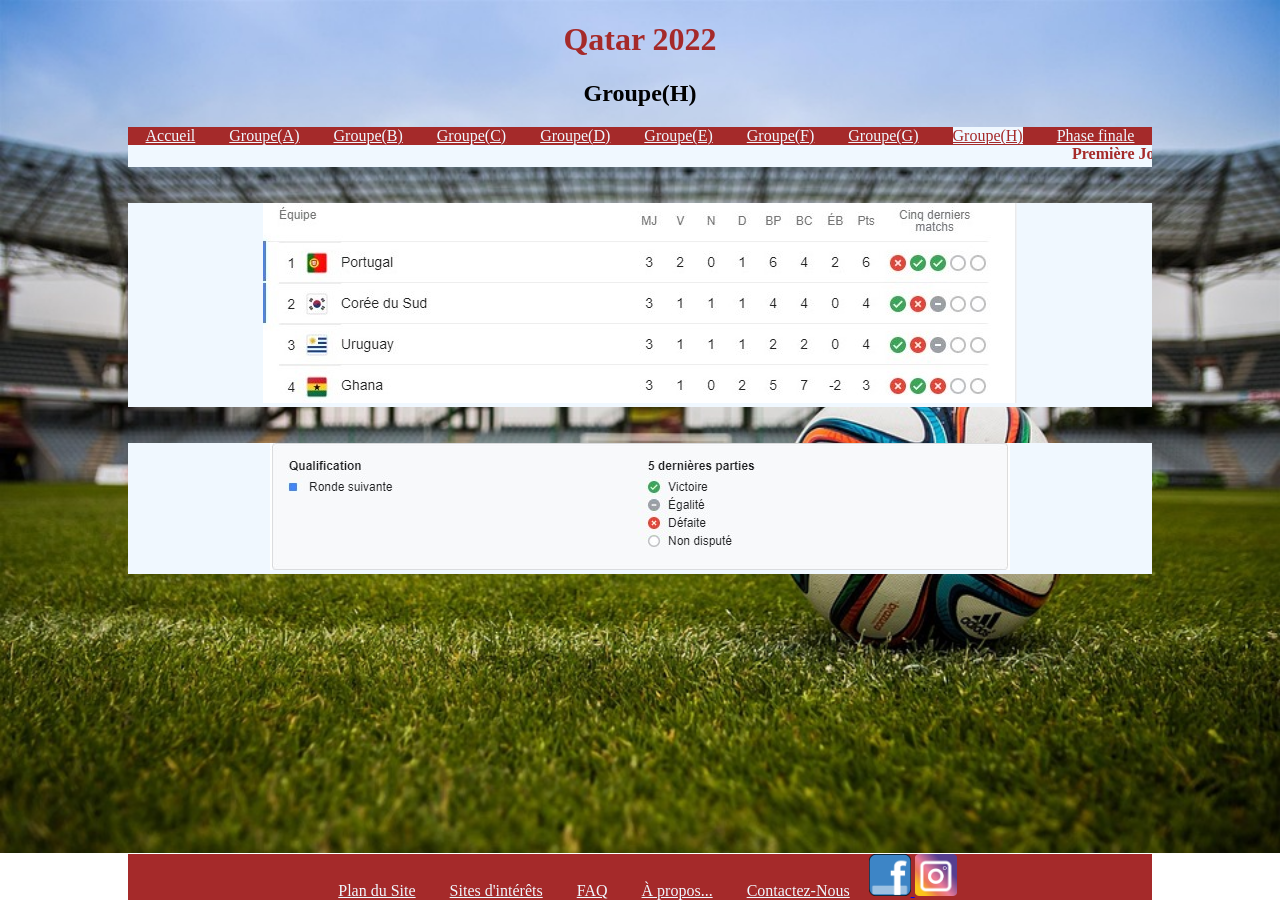
<file: Index/Groupe(H).html>
<!DOCTYPE html>
<html lang="fr">
<head>
    <meta charset="UTF-8">
    <meta http-equiv="X-UA-Compatible" content="IE=edge; Chrome; FireFox; Opera; Safari">
    <meta name="viewport" content="width=device-width, initial-scale=1.0">
    <title>Groupe(H)</title>
    <link href="../Css/Style1.css" rel="stylesheet" type="text/css">
    <link rel="icon" href="../Images/background.jpg">
    <link href="../Css/PageConfig.css" rel="stylesheet" type="text/css">
</head>
<body class="page">
<!-- Titre de la page -->
    <h1 class="textcenter1" >Qatar 2022</h1>
    <h2 class="textcenter2" > Groupe(H) </h2>
<!-- Menu -->
    <Div>
        <nav class="navigation">
            <a class="textcenter3" href="../index.html">Accueil</a>
            <a class="textcenter3" href="../Index/Groupe(A).html">Groupe(A)</a>
            <a class="textcenter3" href="../Index/Groupe(B).html">Groupe(B)</a>
            <a class="textcenter3" href="../Index/Groupe(C).html">Groupe(C)</a>
            <a class="textcenter3" href="../Index/Groupe(D).html">Groupe(D)</a>
            <a class="textcenter3" href="../Index/Groupe(E).html">Groupe(E)</a>
            <a class="textcenter3" href="../Index/Groupe(F).html">Groupe(F)</a>
            <a class="textcenter3" href="../Index/Groupe(G).html">Groupe(G)</a>
            <a class="textcenter4" href="../Index/Groupe(H).html">Groupe(H)</a>
            <a class="textcenter3" href="../Index/PhaseFinale.html">Phase finale</a>
        </nav>
    </Div>
 <!-- Insertion d'un texte dynamique -->
<Div class="textcenter5">
    <marquee  behavior="" direction=""> <B>Première Journée</B> Uruguay 0-0 Corée du Sud////Portugal 3-2 Ghana  <B>Deuxième Journée</B> Corée du Sud 2-3 Ghana////Portugal 2-0 Uruguay <b>Troisième Journée</b> Ghana 0-2 Uruguay////Corée du Sud 2-1 Portugal </marquee>
</Div>
<br><br>
<!-- Insertion d'images -->
<Div class="textcenter5">
    <img src="../Images/GroupeH.jpg" alt="GroupeH" >
</Div><br><br>
<Div class="textcenter5">
    <img src="../Images/ExplicationDeCalcul.jpg" alt="Infos" >
</Div><br><br>
<!-- Pied de la page -->
<footer class="PiedDePage">
    <div>
        <a class="textcenter3" href="../Index/PlanDuSite.html">Plan du Site</a>
        <a class="textcenter3" href="../Index/Sites d'intérêts.html">Sites d'intérêts</a>
        <a class="textcenter3" href="../Index/FAQ.html">FAQ</a>
        <a class="textcenter3" href="../Index/À propos.html">À propos...</a>
        <a class="textcenter3" href="mailto:tebanim@csdmedu.ca">Contactez-Nous</a>
        <a href="https://www.facebook.com/mohamed.tebani/" target="_blank" >
            <img src="../Images/facebook.png" alt="" style="width:42px;height: 42px;">
        </a>
        </a>
        <a href="https://www.instagram.com/david.teb22/" target="_blank" >
        <img src="../Images/instagram.jpg" alt="" style="width:42px;height: 42px;">
        </a>
        </div>   
</footer>
</body>
</html>
</file>
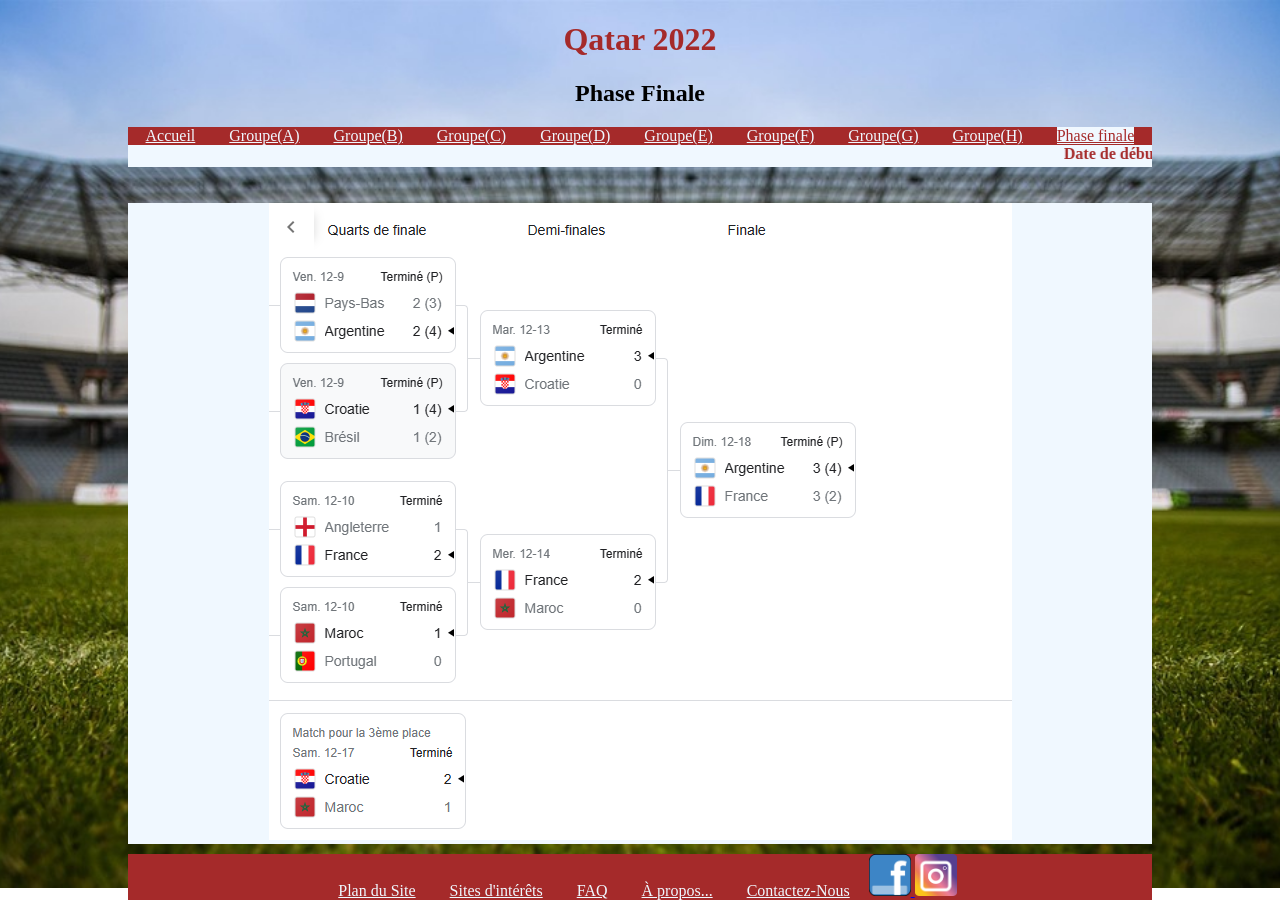
<file: Index/PhaseFinale.html>
<!DOCTYPE html>
<html lang="fr">
<head>
    <meta charset="UTF-8">
    <meta http-equiv="X-UA-Compatible" content="IE=edge; Chrome; FireFox; Opera; Safari">
    <meta name="viewport" content="width=device-width, initial-scale=1.0">
    <title>Phase finale</title>
    <link href="../Css/Style1.css" rel="stylesheet" type="text/css">
    <link rel="icon" href="../Images/background.jpg">
    <link href="../Css/PageConfig.css" rel="stylesheet" type="text/css">
</head>
<body class="page">
<!-- Titre de la page -->
    <h1 class="textcenter1" >Qatar 2022</h1>
    <h2 class="textcenter2" > Phase Finale </h2>
<!-- Menu -->
    <Div>
        <nav class="navigation">
            <a class="textcenter3" href="../index.html">Accueil</a>
            <a class="textcenter3" href="../Index/Groupe(A).html">Groupe(A)</a>
            <a class="textcenter3" href="../Index/Groupe(B).html">Groupe(B)</a>
            <a class="textcenter3" href="../Index/Groupe(C).html">Groupe(C)</a>
            <a class="textcenter3" href="../Index/Groupe(D).html">Groupe(D)</a>
            <a class="textcenter3" href="../Index/Groupe(E).html">Groupe(E)</a>
            <a class="textcenter3" href="../Index/Groupe(F).html">Groupe(F)</a>
            <a class="textcenter3" href="../Index/Groupe(G).html">Groupe(G)</a>
            <a class="textcenter3" href="../Index/Groupe(H).html">Groupe(H)</a>
            <a class="textcenter4" href="../Index/PhaseFinale.html">Phase finale</a>
        </nav>
    </Div>
 <!-- Insertion d'un texte dynamique -->
<Div class="textcenter5">
    <marquee  behavior="" direction=""> <B>Date de début de cette phase : 2022/12/03 </B> </marquee>
</Div>
<br><br>
<!-- Insertion d'images -->
<Div class="textcenter5">
    <img src="../Images/PhaseFinale.jpg"  alt="PhaseFinale" >
</Div><br><br>
<!-- Pied de la page -->
<footer class="PiedDePage">
    <div>
        <a class="textcenter3" href="../Index/PlanDuSite.html">Plan du Site</a>
        <a class="textcenter3" href="../Index/Sites d'intérêts.html">Sites d'intérêts</a>
        <a class="textcenter3" href="../Index/FAQ.html">FAQ</a>
        <a class="textcenter3" href="../Index/À propos.html">À propos...</a>
        <a class="textcenter3" href="mailto:tebanim@csdmedu.ca">Contactez-Nous</a>
        <a href="https://www.facebook.com/mohamed.tebani/" target="_blank" >
            <img src="../Images/facebook.png" alt="" style="width:42px;height: 42px;">
        </a>
        </a>
        <a href="https://www.instagram.com/david.teb22/" target="_blank" >
        <img src="../Images/instagram.jpg" alt="" style="width:42px;height: 42px;">
        </a>
        </div>   
</footer>
</body>
</html>
</file>
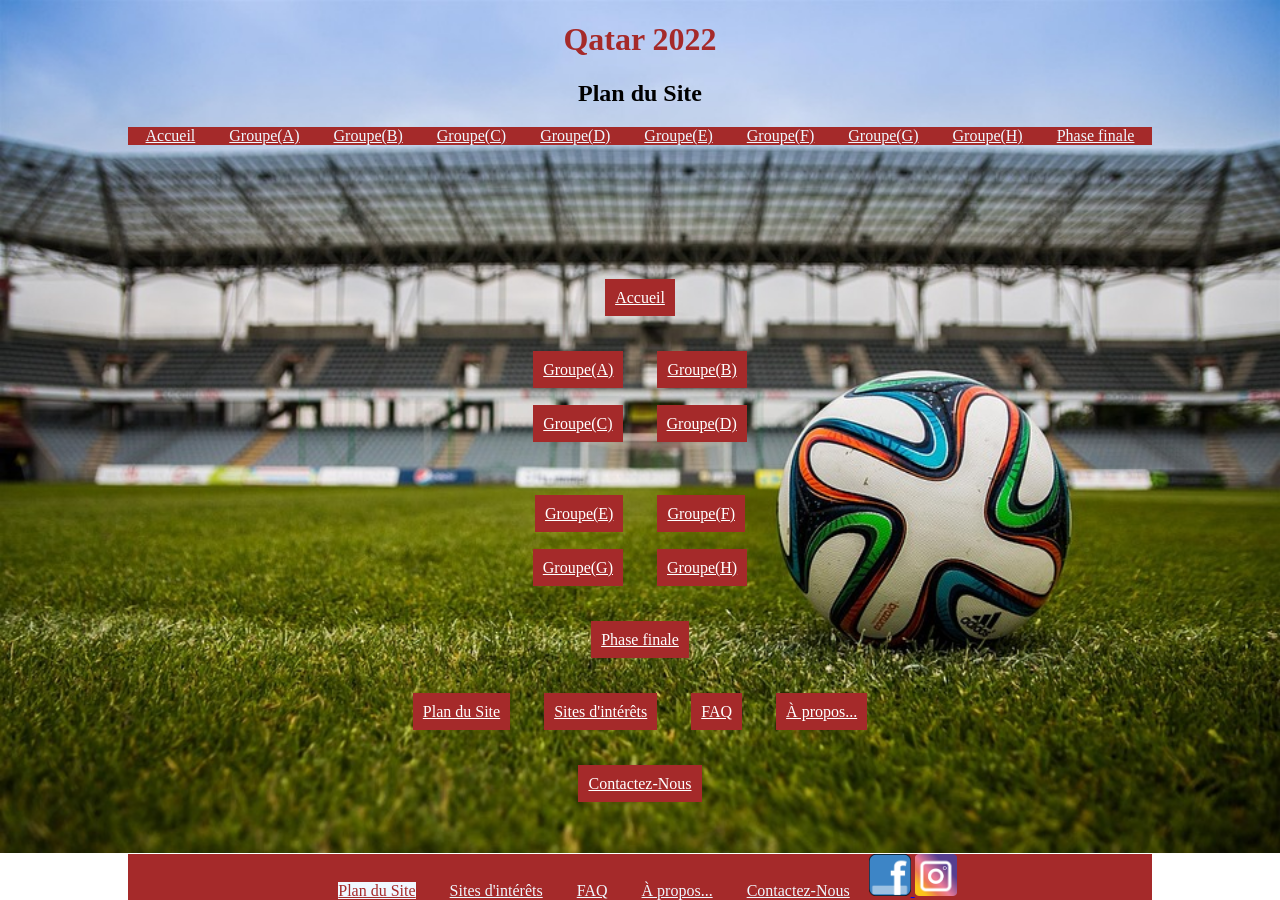
<file: Index/PlanDuSite.html>
<!DOCTYPE html>
<html lang="fr">
<head>
    <meta charset="UTF-8">
    <meta http-equiv="X-UA-Compatible" content="IE=edge; Chrome; FireFox; Opera; Safari">
    <meta name="viewport" content="width=device-width, initial-scale=1.0">
    <title>PlanDuSite</title>
    <link href="../Css/Style1.css" rel="stylesheet" type="text/css">
    <link rel="icon" href="../Images/background.jpg">
    <link href="../Css/PageConfig.css" rel="stylesheet" type="text/css">     
</head>
<body class="page">
<!-- Titre de la page -->
    <h1 class="textcenter1" >Qatar 2022</h1>
    <h2 class="textcenter2" > Plan du Site </h2>
<!-- Menu -->
<Div>
    <nav class="navigation">
            <a class="textcenter3" href="../index.html">Accueil</a>
            <a class="textcenter3" href="../Index/Groupe(A).html">Groupe(A)</a>
            <a class="textcenter3" href="../Index/Groupe(B).html">Groupe(B)</a>
            <a class="textcenter3" href="../Index/Groupe(C).html">Groupe(C)</a>
            <a class="textcenter3" href="../Index/Groupe(D).html">Groupe(D)</a>
            <a class="textcenter3" href="../Index/Groupe(E).html">Groupe(E)</a>
            <a class="textcenter3" href="../Index/Groupe(F).html">Groupe(F)</a>
            <a class="textcenter3" href="../Index/Groupe(G).html">Groupe(G)</a>
            <a class="textcenter3" href="../Index/Groupe(H).html">Groupe(H)</a>
            <a class="textcenter3" href="../Index/PhaseFinale.html">Phase finale</a>
    </nav>
</Div>  
<br><br><br><br><br><br>
<!-- Unsertion de liens vers toutes les pages du site -->
<Div class="plan">
    <Div>
        <br>
        <br>
    <a class="textplan" href="../index.html">Accueil</a><br><br><br><br>
    <a class="textplan" href="../Index/Groupe(A).html">Groupe(A)</a>
    <a class="textplan" href="../Index/Groupe(B).html">Groupe(B)</a><br><br><br>
    <a class="textplan" href="../Index/Groupe(C).html">Groupe(C)</a>
    <a class="textplan" href="../Index/Groupe(D).html">Groupe(D)</a><br><br><br>
    <br>
     </Div>
     <Div>
    <br>
    <a class="textplan" href="../Index/Groupe(E).html">Groupe(E)</a>
    <a class="textplan" href="../Index/Groupe(F).html">Groupe(F)</a><br><br><br>
    <a class="textplan" href="../Index/Groupe(G).html">Groupe(G)</a>
    <a class="textplan" href="../Index/Groupe(H).html">Groupe(H)</a><br><br><br>
    <br>
    <a class="textplan" href="../Index/PhaseFinale.html">Phase finale</a>
    <br>
    <br>
     </Div>
     <Div>
    <br>
    <br>
        <a class="textplan" href="../Index/PlanDuSite.html">Plan du Site</a>
        <a class="textplan" href="../Index/Sites d'intérêts.html">Sites d'intérêts</a>
        <a class="textplan" href="../Index/FAQ.html">FAQ</a>
        <a class="textplan" href="../Index/À propos.html">À propos...</a>
        <br><br><br><br>
        <a class="textplan" href="mailto:tebanim@csdmedu.ca">Contactez-Nous</a><br><br><br>
     </Div>
</Div>
<!-- Pied de la page -->
<footer class="PiedDePage">
    <div>
        <a class="textcenter4" href="../Index/PlanDuSite.html">Plan du Site</a>
        <a class="textcenter3" href="../Index/Sites d'intérêts.html">Sites d'intérêts</a>
        <a class="textcenter3" href="../Index/FAQ.html">FAQ</a>
        <a class="textcenter3" href="../Index/À propos.html">À propos...</a>
        <a class="textcenter3" href="mailto:tebanim@csdmedu.ca">Contactez-Nous</a>
        <a href="https://www.facebook.com/mohamed.tebani/" target="_blank" >
            <img src="../Images/facebook.png" alt="" style="width:42px;height: 42px;">
        </a>
        </a>
        <a href="https://www.instagram.com/david.teb22/" target="_blank" >
        <img src="../Images/instagram.jpg" alt="" style="width:42px;height: 42px;">
        </a>
        </div>   
</footer>
</body>
</html>
</file>
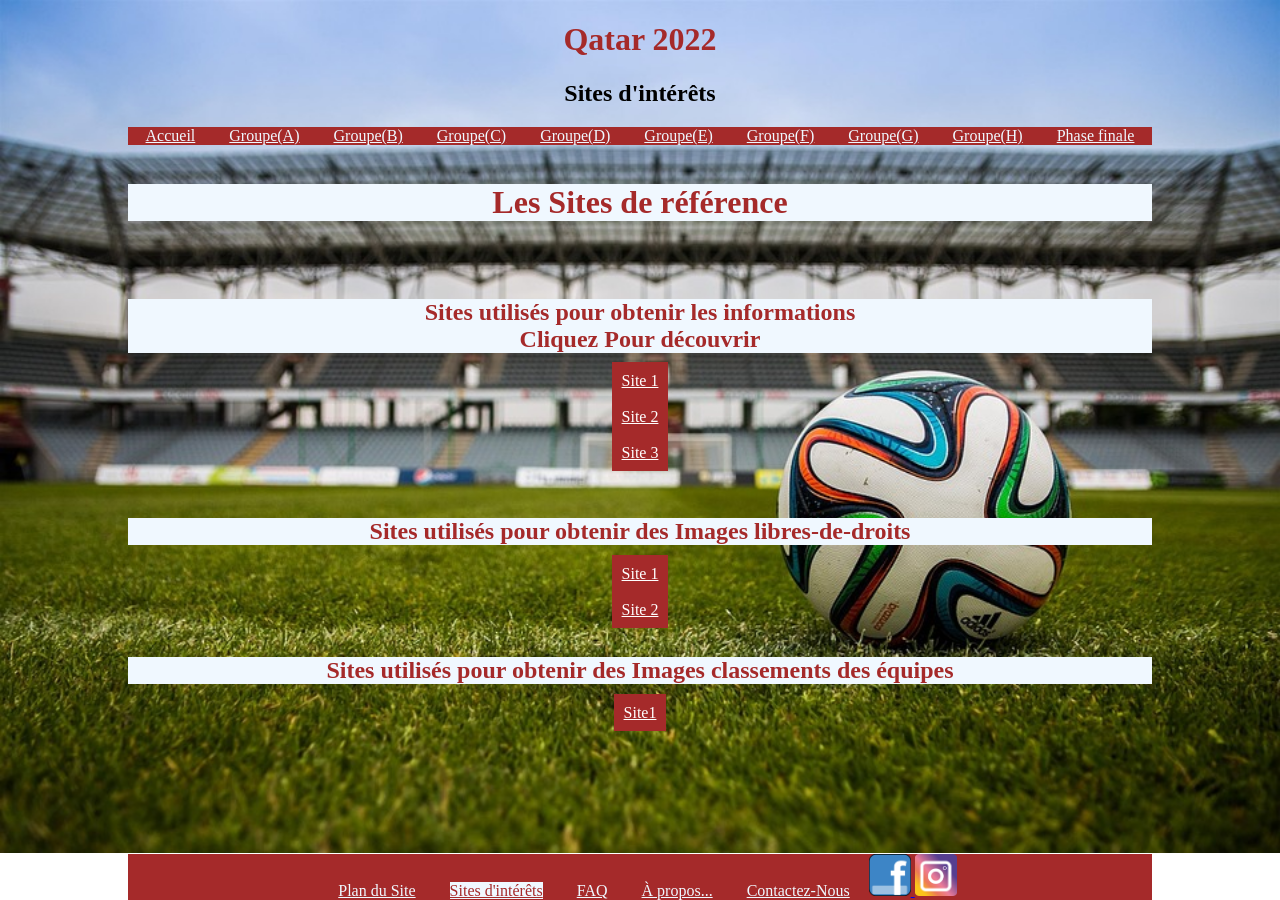
<file: Index/Sites d'intérêts.html>
<!DOCTYPE html>
<html lang="fr">
<head>
    <meta charset="UTF-8">
    <meta http-equiv="X-UA-Compatible" content="IE=edge; Chrome; FireFox; Opera; Safari">
    <meta name="viewport" content="width=device-width, initial-scale=1.0">
    <title>Sites d'intérêts</title>
    <link href="../Css/Style1.css" rel="stylesheet" type="text/css">
    <link rel="icon" href="../Images/background.jpg">
    <link href="../Css/PageConfig.css" rel="stylesheet" type="text/css">
</head>
<body class="page">
<!-- Titre de la page -->
    <h1 class="textcenter1" >Qatar 2022</h1>
    <h2 class="textcenter2" > Sites d'intérêts </h2>
<!-- Menu -->
    <Div>
        <nav class="navigation">
            <a class="textcenter3" href="../index.html">Accueil</a>
            <a class="textcenter3" href="../Index/Groupe(A).html">Groupe(A)</a>
            <a class="textcenter3" href="../Index/Groupe(B).html">Groupe(B)</a>
            <a class="textcenter3" href="../Index/Groupe(C).html">Groupe(C)</a>
            <a class="textcenter3" href="../Index/Groupe(D).html">Groupe(D)</a>
            <a class="textcenter3" href="../Index/Groupe(E).html">Groupe(E)</a>
            <a class="textcenter3" href="../Index/Groupe(F).html">Groupe(F)</a>
            <a class="textcenter3" href="../Index/Groupe(G).html">Groupe(G)</a>
            <a class="textcenter3" href="../Index/Groupe(H).html">Groupe(H)</a>
            <a class="textcenter3" href="../Index/PhaseFinale.html">Phase finale</a>
        </nav>
    </Div>  
<br>
<!-- Insertion de textes et liens vers les sources d'informations et d'image -->
<div>
<div class="textcenter5" >
    <h1 class="textcenter1">Les Sites de référence</h1>
</div>
<Div class="textcenter1" >
    <br><br>
<h2 class="textcenter5">Sites utilisés pour obtenir les informations <br>Cliquez Pour découvrir</h2>
<a class="textplan" href="https://www.fifa.com/fifaplus/fr/tournaments/mens/worldcup/qatar2022">Site 1</a><br><br>
<a class="textplan" href="https://www.msn.com/fr-ca/sports/soccer/fifa-world-cup/calendrier-des-matchs?ocid=bingsports">Site 2</a><br><br>
<a class="textplan" href="https://www.beinsports.com/en/">Site 3</a><br><br><br>
<h2 class="textcenter5">Sites utilisés pour obtenir des Images libres-de-droits</h2>
<a class="textplan" href="https://pixabay.com/fr/">Site 1</a><br><br>
<a class="textplan" href="https://fr.freepik.com/photos/libres-de-droits">Site 2</a><br><br>
<h2 class="textcenter5">Sites utilisés pour obtenir des Images classements des équipes</h2>
<a class="textplan" href="https://www.google.com/search?q=coupe+du+monde+qatar+2022&rlz=1C1GCEB_enCA1023CA1023&oq=coupe+du+monde+qatar+2022+&aqs=chrome..69i57j0i512l9.6690j1j15&sourceid=chrome&ie=UTF-8#sie=lg;/m/0fp_8fm;2;/m/030q7;st;fp;1;;;">Site1</a><br><br>

</Div>
</div>
<!-- Pied de la page -->
<footer class="PiedDePage">
     <div>
        <a class="textcenter3" href="../Index/PlanDuSite.html">Plan du Site</a>
        <a class="textcenter4" href="../Index/Sites d'intérêts.html">Sites d'intérêts</a>
        <a class="textcenter3" href="../Index/FAQ.html">FAQ</a>
        <a class="textcenter3" href="../Index/À propos.html">À propos...</a>
        <a class="textcenter3" href="mailto:tebanim@csdmedu.ca">Contactez-Nous</a>
        <a href="https://www.facebook.com/mohamed.tebani/" target="_blank" >
            <img src="../Images/facebook.png" alt="" style="width:42px;height: 42px;">
        </a>
        </a>
        <a href="https://www.instagram.com/david.teb22/" target="_blank" >
        <img src="../Images/instagram.jpg" alt="" style="width:42px;height: 42px;">
        </a>
     </div>   
</footer>   
</body>
</html>
</file>
<file: Css/Style1.css>
/*Configurer le text et div*/
.textcenter1 {
text-align: center;
color: brown;
}
.textcenter2 {
text-align: center;
}
.textcenter3 {
text-align: center;
color: aliceblue;
margin-right: 15px;
margin-left: 15px;
}
/*Configurer bouton page quand elle est selectionée*/
.textcenter4 {
text-align: center;
background-color: aliceblue;
color: brown;
margin-right: 15px;
margin-left: 15px;
}
.textcenter5 {
text-align: center;
background-color: aliceblue;
color: brown;
}
.navigation{
display: block;
text-align: center;
background-color: brown;
}
.navigation :active {
background-color: aliceblue;
color: brown
} 
.plan {
text-align: center;
} 
.textplan {
background-color: brown;
color:white;
margin-left: 15px;
margin-right: 15px;
padding: 10px 10px;
}
/*Configurer texte défilant*/
.déffilant {
display: block;
animation : linear marquelike 20s infinite ; 
padding: 0cm,5cm;
}
</file>
<file: Css/PageConfig.css>
/*Configurer ma page*/
.page {
margin-right: 10%;
margin-left: 10%;
background-image:url(../Images/background.jpg) ;
background-position: top;
background-repeat: no-repeat;
background-size:cover
}
/*Configurer quelques Div*/
.ImageCenter {
text-align: center;
background-color: brown;
}
/*Configurer le pied de la page*/
.PiedDePage {
position: fixed;
left: 10%;
right: 10%;
bottom: 0;
background-color:brown;
color: white;
text-align: center;
}
</file>
